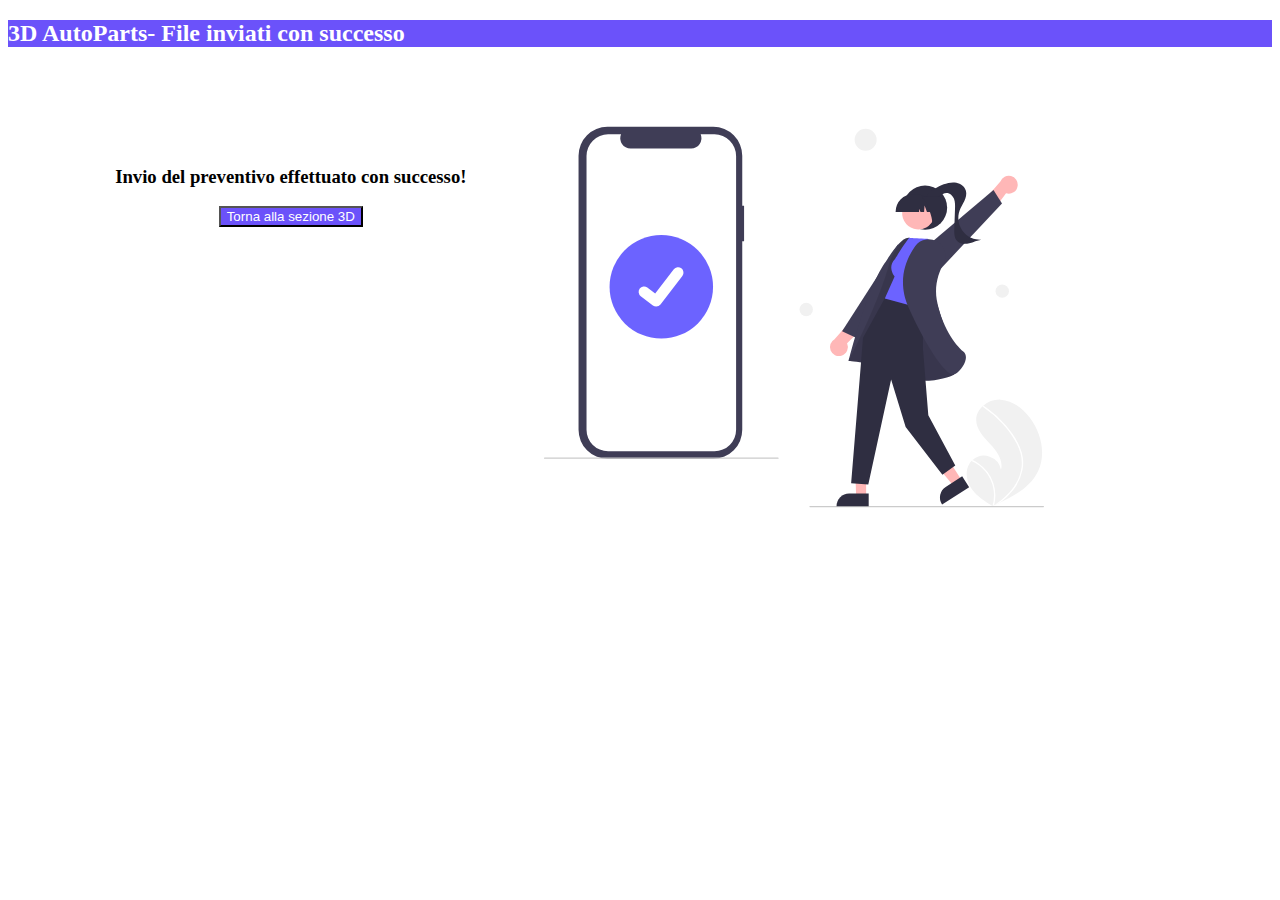
<file: 3d-form/form_succ.html>
<!DOCTYPE html>
<html>
<head>
<meta name="viewport" content="width=device-width, initial-scale=1">

<!--link bootstrap-->
<link href="https://cdn.jsdelivr.net/npm/bootstrap@5.0.1/dist/css/bootstrap.min.css" rel="stylesheet" integrity="sha384-+0n0xVW2eSR5OomGNYDnhzAbDsOXxcvSN1TPprVMTNDbiYZCxYbOOl7+AMvyTG2x" crossorigin="anonymous">
<link rel="stylesheet" href="form_succ.css">


</head>
<body>

<h2 class="text-center">3D AutoParts- File inviati con successo</h2>

<div class="row">
  <div class="column left" style="background-color:rgb(255, 255, 255);">
    <h3 class="text-center">Invio del preventivo effettuato con successo!</h3>
    <button type="button" class="btn btn-outline-primary"><a href="./3d-form.html">Torna alla sezione 3D</a></button>
  </div>
  <div class="column right" >
    <img src="undraw_Order_confirmed_re_g0if.svg" height="500px">
  </div>
</div>

</body>
</html>
</file>
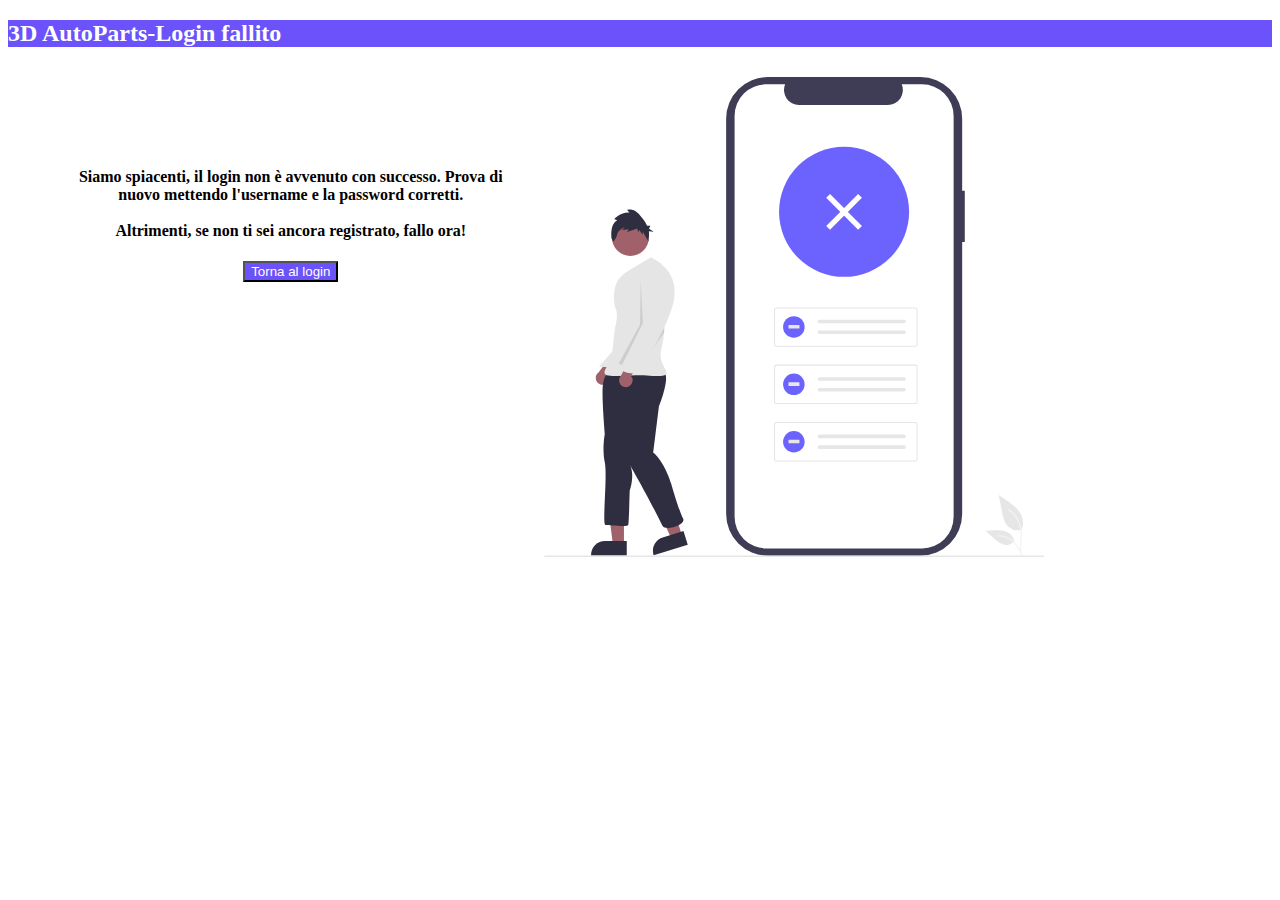
<file: login/login_fall.html>
<!DOCTYPE html>
<html>
<head>
<meta name="viewport" content="width=device-width, initial-scale=1">
<title>3D AutoParts - login fallito</title>
<!--link bootstrap-->
<link href="https://cdn.jsdelivr.net/npm/bootstrap@5.0.1/dist/css/bootstrap.min.css" rel="stylesheet" integrity="sha384-+0n0xVW2eSR5OomGNYDnhzAbDsOXxcvSN1TPprVMTNDbiYZCxYbOOl7+AMvyTG2x" crossorigin="anonymous">
<link rel="stylesheet" href="login_fall.css">



</head>
<body>

<h2 class="text-center">3D AutoParts-Login fallito</h2>

<div class="row">
  <div class="column left" style="background-color:rgb(255, 255, 255);">
    <h4 class="text-center">Siamo spiacenti, il login non è avvenuto con successo. Prova di nuovo mettendo l'username e la password corretti. <br><br> Altrimenti, se non ti sei ancora registrato, fallo ora!</h4>
    <button type="button" class="btn btn-outline-primary"><a href="./index.html">Torna al login</a></button>
  </div>
  <div class="column right" >
    <img src="img/undraw_access_denied_re_awnf.svg" >
  </div>
</div>

</body>
</html>
</file>
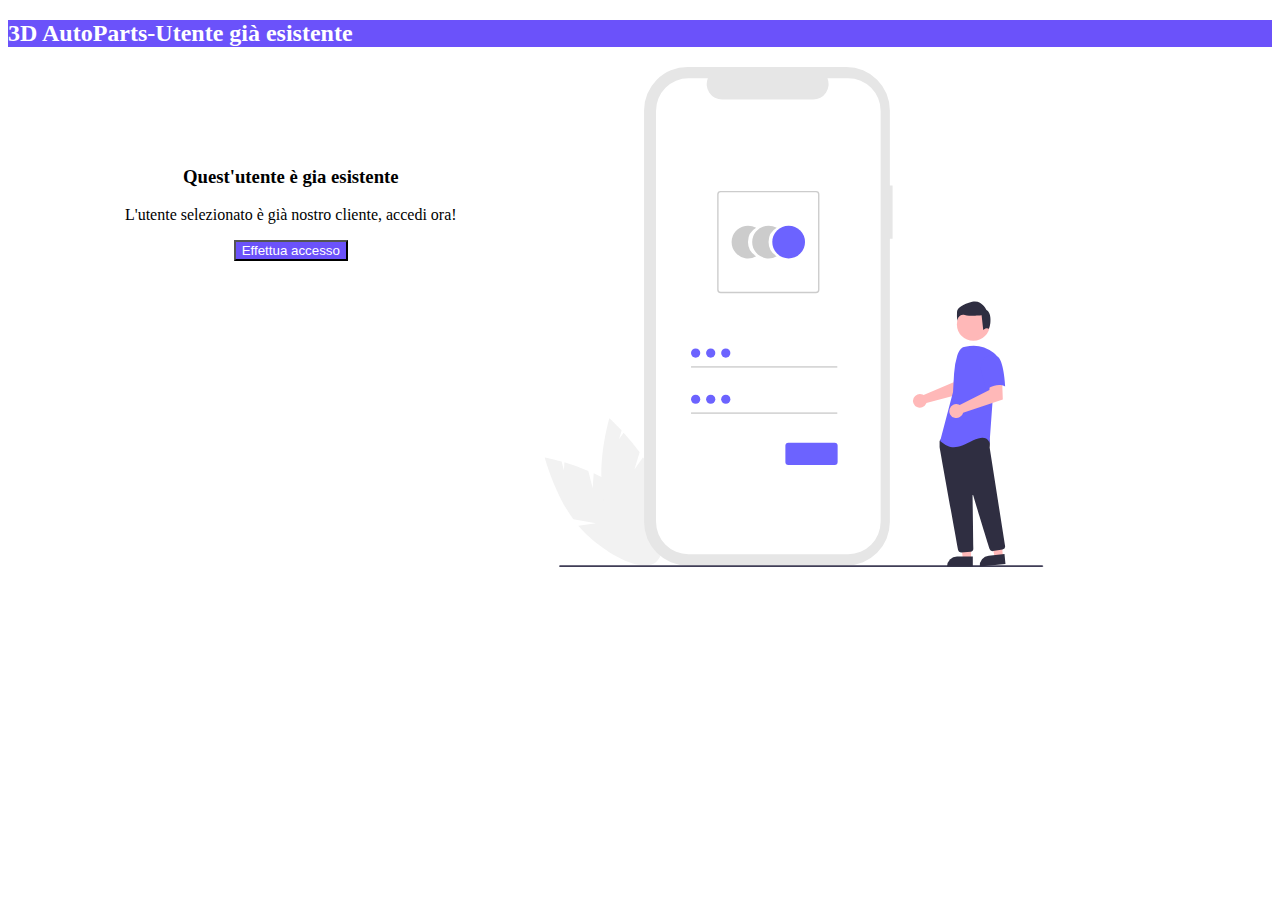
<file: login/reg_fall.html>
<!DOCTYPE html>
<html>
<head>
<meta name="viewport" content="width=device-width, initial-scale=1">

<!--link bootstrap-->
<link href="https://cdn.jsdelivr.net/npm/bootstrap@5.0.1/dist/css/bootstrap.min.css" rel="stylesheet" integrity="sha384-+0n0xVW2eSR5OomGNYDnhzAbDsOXxcvSN1TPprVMTNDbiYZCxYbOOl7+AMvyTG2x" crossorigin="anonymous">
<link rel="stylesheet" href="login_fall.css">
</head>
<body>

<h2 class="text-center">3D AutoParts-Utente già esistente</h2>

<div class="row">
  <div class="column left" style="background-color:rgb(255, 255, 255);">
    <h3 class="text-center">Quest'utente è gia esistente</h3>
    <p>L'utente selezionato è già nostro cliente, accedi ora!</p>
    <button type="button" class="btn btn-outline-primary"><a href="./index.html">Effettua accesso</a></button>
  </div>
  <div class="column right" >
    <img src="img/undraw_Access_account_re_8spm.svg" width="500px" height="500px">
  </div>
</div>

</body>
</html>
</file>
<file: 3d-form/form_succ.css>
* {
    box-sizing: border-box;
  }
  
  /* Create two unequal columns that floats next to each other */
  .column {
    height: 500px;
  }
  
  
  a{
      text-decoration: none;
      color:white;
  }
  
  h2{
      color:white;
      background-color: rgb(107, 82, 250);
  }
  h4{
      color: rgb(0, 0, 0);
  }
  
  .btn{
      background-color: rgb(107, 82, 250);
  }
  
  .btn:hover{
      background-color: white;
  }
  
  
  
  .row{
    display: flex;
  
  }
  .column.left{
    width: 40%;
    text-align: center;
    padding: 80px 20px ;
    margin-left: 30px;
  }
  
  .row .column.right{
    width: 55%;
  }
  .column.right img{
    width:500px;
    height: 500px;
  }
  
  /* media query x responsive */
  @media screen and (max-width: 550px) {
    
    h2{
      height: auto;
      padding-top: 20px;
    }
    .column.left{
      padding: 0 35px ;
      margin-left: 0;
      width: 375px;
      height: auto;
    }
    .column.right img{
        width: 370px;
        height: 380px;
        padding: 15px 20px;
    }
    
  }
</file>
<file: login/login_fall.css>
* {
    box-sizing: border-box;
  }
  
  /* Create two unequal columns that floats next to each other */
  .column {
    height: 500px;
  }
  
  
  a{
      text-decoration: none;
      color:white;
  }
  
  h2{
      color:white;
      background-color: rgb(107, 82, 250);
  }
  h4{
      color: rgb(0, 0, 0);
  }
  
  .btn{
      background-color: rgb(107, 82, 250);
  }
  
  .btn:hover{
      background-color: white;
  }
  
  
  
  .row{
    display: flex;
  
  }
  .column.left{
    width: 40%;
    text-align: center;
    padding: 80px 20px ;
    margin-left: 30px;
  }
  
  .row .column.right{
    width: 55%;
  }
  .column.right img{
    width:500px;
    height: 500px;
  }
  
  @media screen and (max-width: 550px) {
    
    h2{
      height: 70px;
      padding-top: 20px;
    }
    .column.left{
      padding: 0 35px ;
      margin-left: 0;
      width: 375px;
      height: auto;
    }
    .column.right img{
        width: 370px;
        height: 380px;
        padding: 15px 20px;
    }
    
  }
</file>
